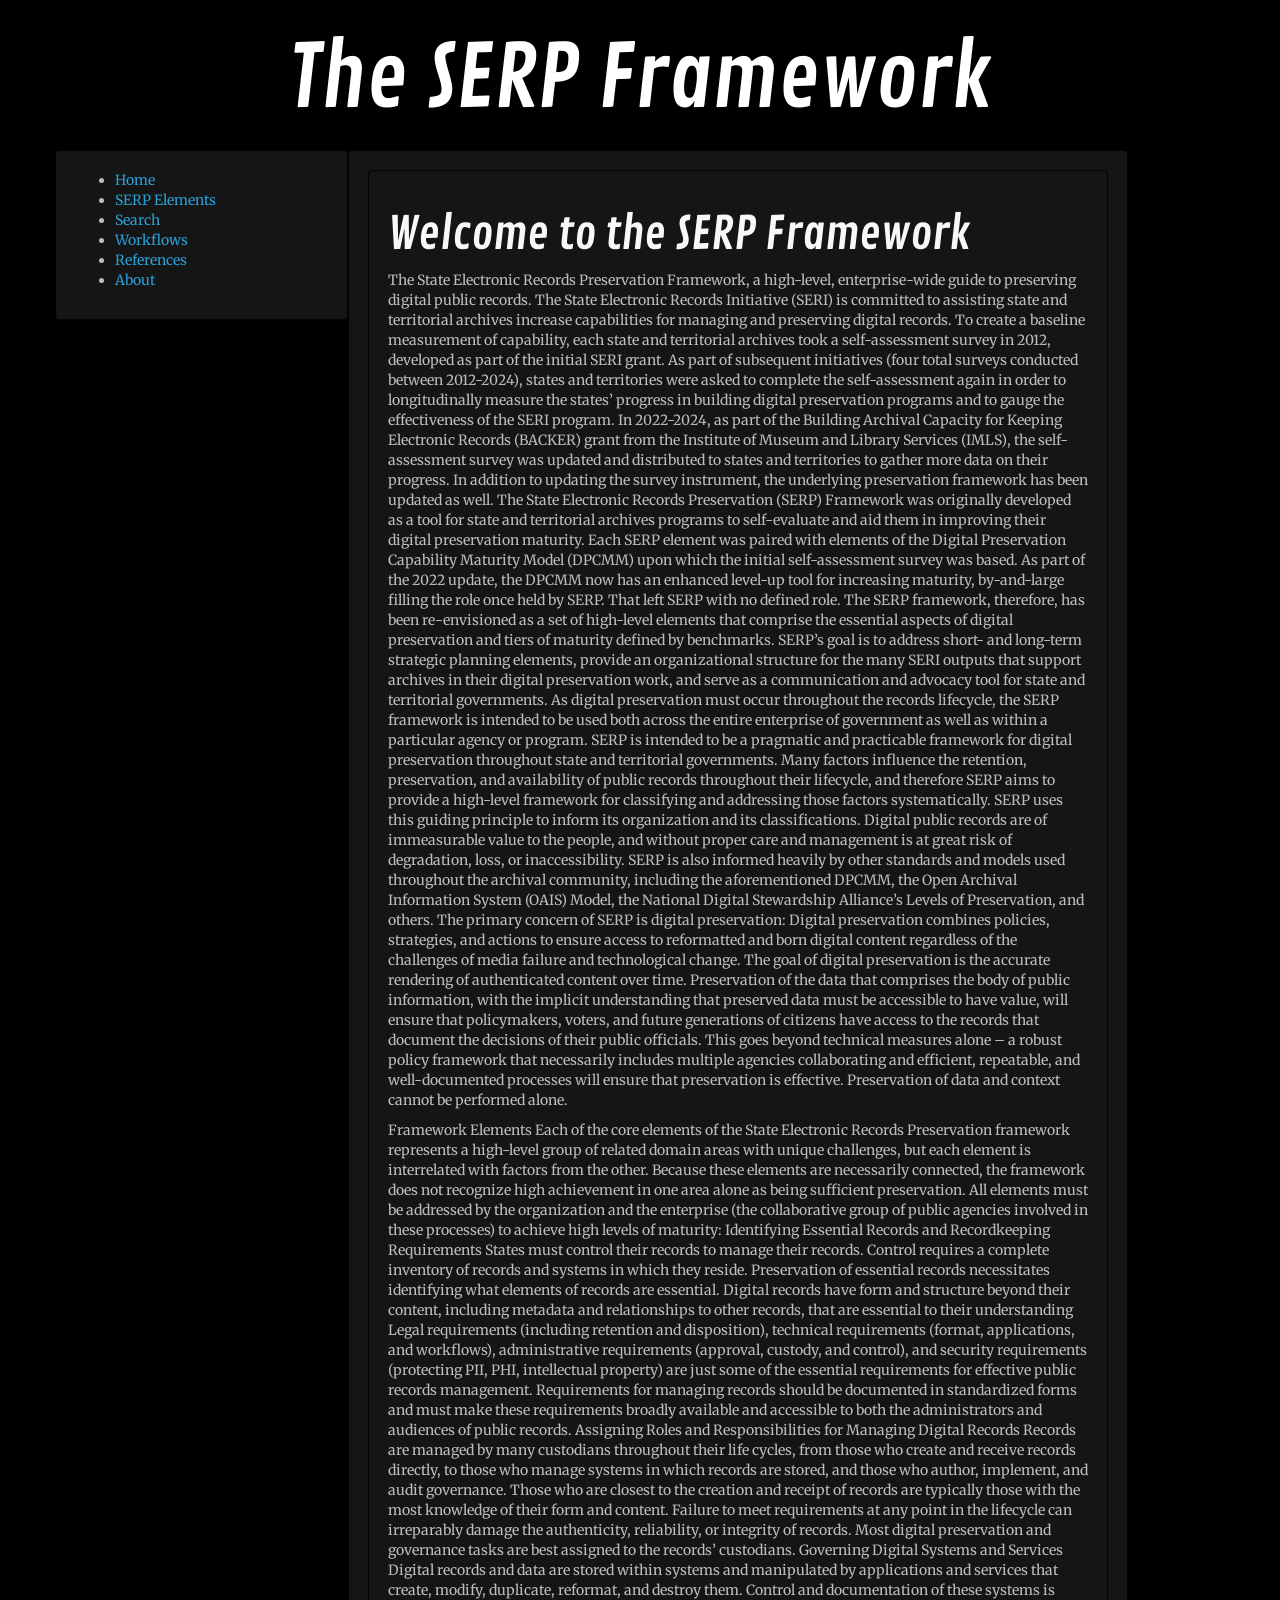
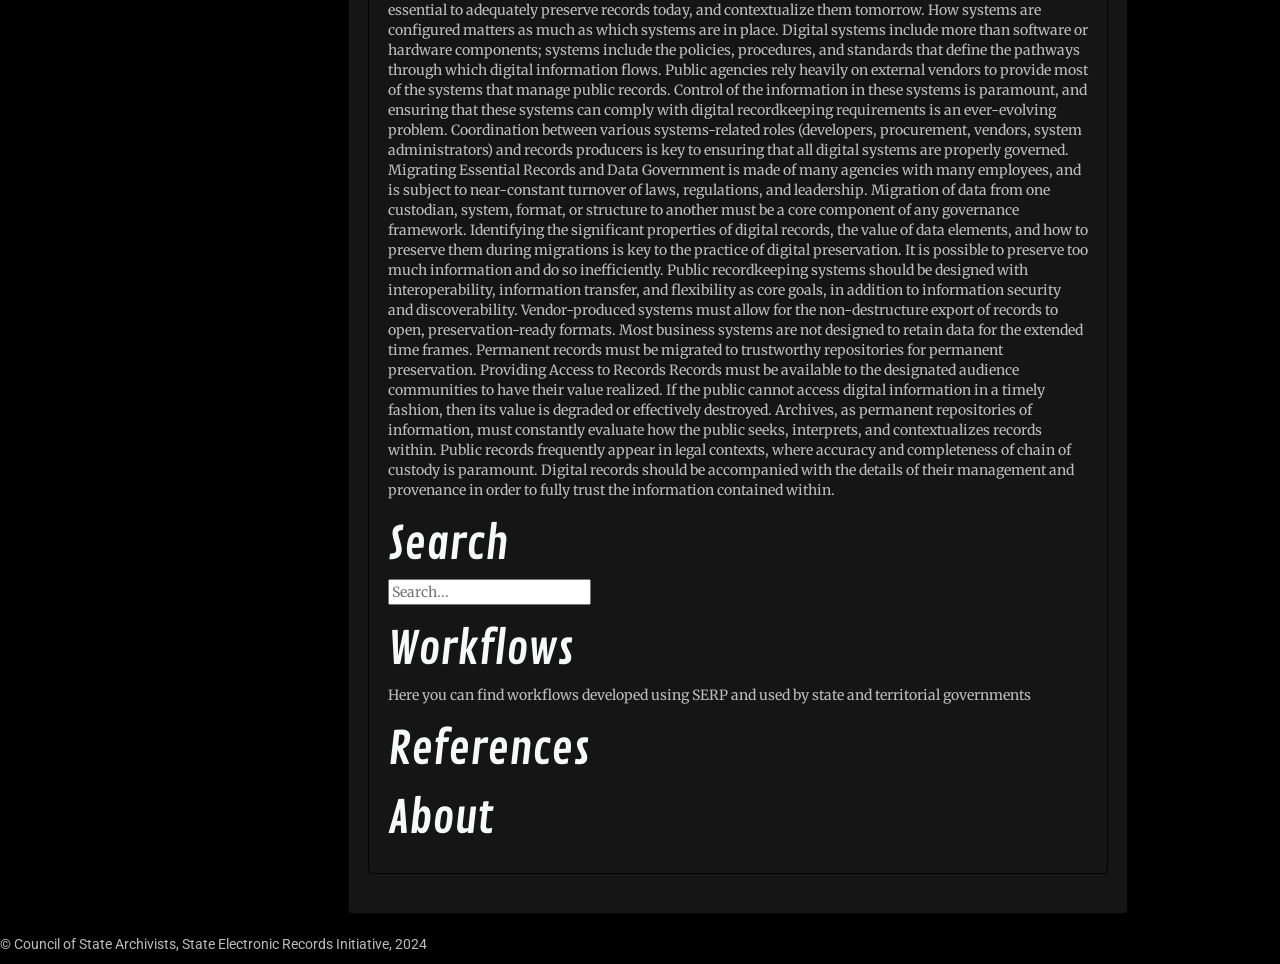
<file: docs/index.html>
<!DOCTYPE html>
<html lang="en">
<head>
    <meta charset="UTF-8">
    <meta name="viewport" content="width=device-width, initial-scale=1.0">
    <meta http-equiv="X-UA-Compatible" content="ie=edge">
    <title>SERP Framework</title>
    <link href="https://fonts.googleapis.com/css?family=Contrail+One|Merriweather" rel="stylesheet" type="text/css">
    <link rel="stylesheet" href="css/bootstrap.min.css">
    <link rel="stylesheet" href="css/css.css">
    <script src="js/jquery.min.js"></script>
    <script src="js/js.js"></script>
    <script src="js/bootstrap.min.js"></script>
</head>
<body>

<div class="container">

<div class="text-center">
  <h1>The SERP Framework</h1>
</div>

<div class="row">
<!-- Sidebar Navigation -->
<div class="well col-md-3 col-md-offset-0">    
    <nav id="sidebar">
            <ul>
                <li><a href="#home">Home</a></li>
                <li><a href="#home">SERP Elements</a></li>
                <li><a href="#search">Search</a></li>
                <li><a href="#workflows">Workflows</a></li>
                <li><a href="#references">References</a></li>
                <li><a href="#about">About</a></li>
            </ul>
        </nav>
</div>
<div class="well col-md-8 col-md-offset-0">
        
<!-- Main Content Area -->
<div class="well" id="table_of_contents">
        <main id="main-content">
            <section id="home">
                <h2>Welcome to the SERP Framework</h2>
                <p>The State Electronic Records Preservation Framework, a high-level, enterprise-wide guide to preserving digital public records.
                The State Electronic Records Initiative (SERI) is committed to assisting state and territorial archives increase capabilities for managing and preserving digital records. To create a baseline measurement of capability, each state and territorial archives took a self-assessment survey in 2012, developed as part of the initial SERI grant. As part of subsequent initiatives (four total surveys conducted between 2012-2024), states and territories were asked to complete the self-assessment again in order to longitudinally measure the states’ progress in building digital preservation programs and to gauge the effectiveness of the SERI program.
In 2022-2024, as part of the Building Archival Capacity for Keeping Electronic Records (BACKER) grant from the Institute of Museum and Library Services (IMLS), the self-assessment survey was updated and distributed to states and territories to gather more data on their progress. In addition to updating the survey instrument, the underlying preservation framework has been updated as well.
The State Electronic Records Preservation (SERP) Framework was originally developed as a tool for state and territorial archives programs to self-evaluate and aid them in improving their digital preservation maturity. Each SERP element was paired with elements of the Digital Preservation Capability Maturity Model (DPCMM) upon which the initial self-assessment survey was based. As part of the 2022 update, the DPCMM now has an enhanced level-up tool for increasing maturity, by-and-large filling the role once held by SERP. That left SERP with no defined role. 
The SERP framework, therefore, has been re-envisioned as a set of high-level elements that comprise the essential aspects of digital preservation and tiers of maturity defined by benchmarks. SERP’s goal is to address short- and long-term strategic planning elements, provide an organizational structure for the many SERI outputs that support archives in their digital preservation work, and serve as a communication and advocacy tool for state and territorial governments. As digital preservation must occur throughout the records lifecycle, the SERP framework is intended to be used both across the entire enterprise of government as well as within a particular agency or program.
SERP is intended to be a pragmatic and practicable framework for digital preservation throughout state and territorial governments. Many factors influence the retention, preservation, and availability of public records throughout their lifecycle, and therefore SERP aims to provide a high-level framework for classifying and addressing those factors systematically. SERP uses this guiding principle to inform its organization and its classifications. Digital public records are of immeasurable value to the people, and without proper care and management is at great risk of degradation, loss, or inaccessibility. SERP is also informed heavily by other standards and models used throughout the archival community, including the aforementioned DPCMM, the Open Archival Information System (OAIS) Model, the National Digital Stewardship Alliance’s Levels of Preservation, and others.

The primary concern of SERP is digital preservation:
Digital preservation combines policies, strategies, and actions to ensure access to reformatted and born digital content regardless of the challenges of media failure and technological change. The goal of digital preservation is the accurate rendering of authenticated content over time.
Preservation of the data that comprises the body of public information, with the implicit understanding that preserved data must be accessible to have value, will ensure that policymakers, voters, and future generations of citizens have access to the records that document the decisions of their public officials. This goes beyond technical measures alone – a robust policy framework that necessarily includes multiple agencies collaborating and efficient, repeatable, and well-documented processes will ensure that preservation is effective. Preservation of data and context cannot be performed alone.
                </p>
                </section>
<section id="elements">
<p>Framework Elements
Each of the core elements of the State Electronic Records Preservation framework represents a high-level group of related domain areas with unique challenges, but each element is interrelated with factors from the other. Because these elements are necessarily connected, the framework does not recognize high achievement in one area alone as being sufficient preservation. All elements must be addressed by the organization and the enterprise (the collaborative group of public agencies involved in these processes) to achieve high levels of maturity:
Identifying Essential Records and Recordkeeping Requirements
States must control their records to manage their records. Control requires a complete inventory of records and systems in which they reside.
Preservation of essential records necessitates identifying what elements of records are essential. Digital records have form and structure beyond their content, including metadata and relationships to other records, that are essential to their understanding
Legal requirements (including retention and disposition), technical requirements (format, applications, and workflows), administrative requirements (approval, custody, and control), and security requirements (protecting PII, PHI, intellectual property) are just some of the essential requirements for effective public records management.
Requirements for managing records should be documented in standardized forms and must make these requirements broadly available and accessible to both the administrators and audiences of public records.
Assigning Roles and Responsibilities for Managing Digital Records
Records are managed by many custodians throughout their life cycles, from those who create and receive records directly, to those who manage systems in which records are stored, and those who author, implement, and audit governance. 
Those who are closest to the creation and receipt of records are typically those with the most knowledge of their form and content.
Failure to meet requirements at any point in the lifecycle can irreparably damage the authenticity, reliability, or integrity of records. Most digital preservation and governance tasks are best assigned to the records’ custodians.
Governing Digital Systems and Services
Digital records and data are stored within systems and manipulated by applications and services that create, modify, duplicate, reformat, and destroy them. Control and documentation of these systems is essential to adequately preserve records today, and contextualize them tomorrow. 
How systems are configured matters as much as which systems are in place. Digital systems include more than software or hardware components; systems include the policies, procedures, and standards that define the pathways through which digital information flows.
Public agencies rely heavily on external vendors to provide most of the systems that manage public records. Control of the information in these systems is paramount, and ensuring that these systems can comply with digital recordkeeping requirements is an ever-evolving problem.
Coordination between various systems-related roles (developers, procurement, vendors, system administrators) and records producers is key to ensuring that all digital systems are properly governed.
Migrating Essential Records and Data
Government is made of many agencies with many employees, and is subject to near-constant turnover of laws, regulations, and leadership. Migration of data from one custodian, system, format, or structure to another must be a core component of any governance framework. 
Identifying the significant properties of digital records, the value of data elements, and how to preserve them during migrations is key to the practice of digital preservation. It is possible to preserve too much information and do so inefficiently. 
Public recordkeeping systems should be designed with interoperability, information transfer, and flexibility as core goals, in addition to information security and discoverability. Vendor-produced systems must allow for the non-destructure export of records to open, preservation-ready formats. 
Most business systems are not designed to retain data for the extended time frames. Permanent records must be migrated to trustworthy repositories for permanent preservation. 
Providing Access to Records
Records must be available to the designated audience communities to have their value realized. If the public cannot access digital information in a timely fashion, then its value is degraded or effectively destroyed. 
Archives, as permanent repositories of information, must constantly evaluate how the public seeks, interprets, and contextualizes records within.
Public records frequently appear in legal contexts, where accuracy and completeness of chain of custody is paramount. Digital records should be accompanied with the details of their management and provenance in order to fully trust the information contained within. 
</p>
    </section>
            
            <section id="search">
                <h2>Search</h2>
                <input type="text" id="search-input" placeholder="Search...">
                <div id="search-results"></div>
            </section>

            <section id="Workflows">
                <h2>Workflows</h2>
                <p>Here you can find workflows developed using SERP and used by state and territorial governments</p>
            </section>

            <section id="references">
                <h2>References</h2>
                <p></p>
            </section>

            <section id="about">
                <h2>About</h2>
                <p></p>
            </section>
        </main>
    </div>
    
</div> <!-- end class="well col-md-8 col-md-offset-0" -->

</div> <!-- end class="row" -->

</div> <!-- class="container" -->
    <footer>
        <p>&copy; Council of State Archivists, State Electronic Records Initiative, 2024</p>
    </footer>
</body>
</html>
</file>
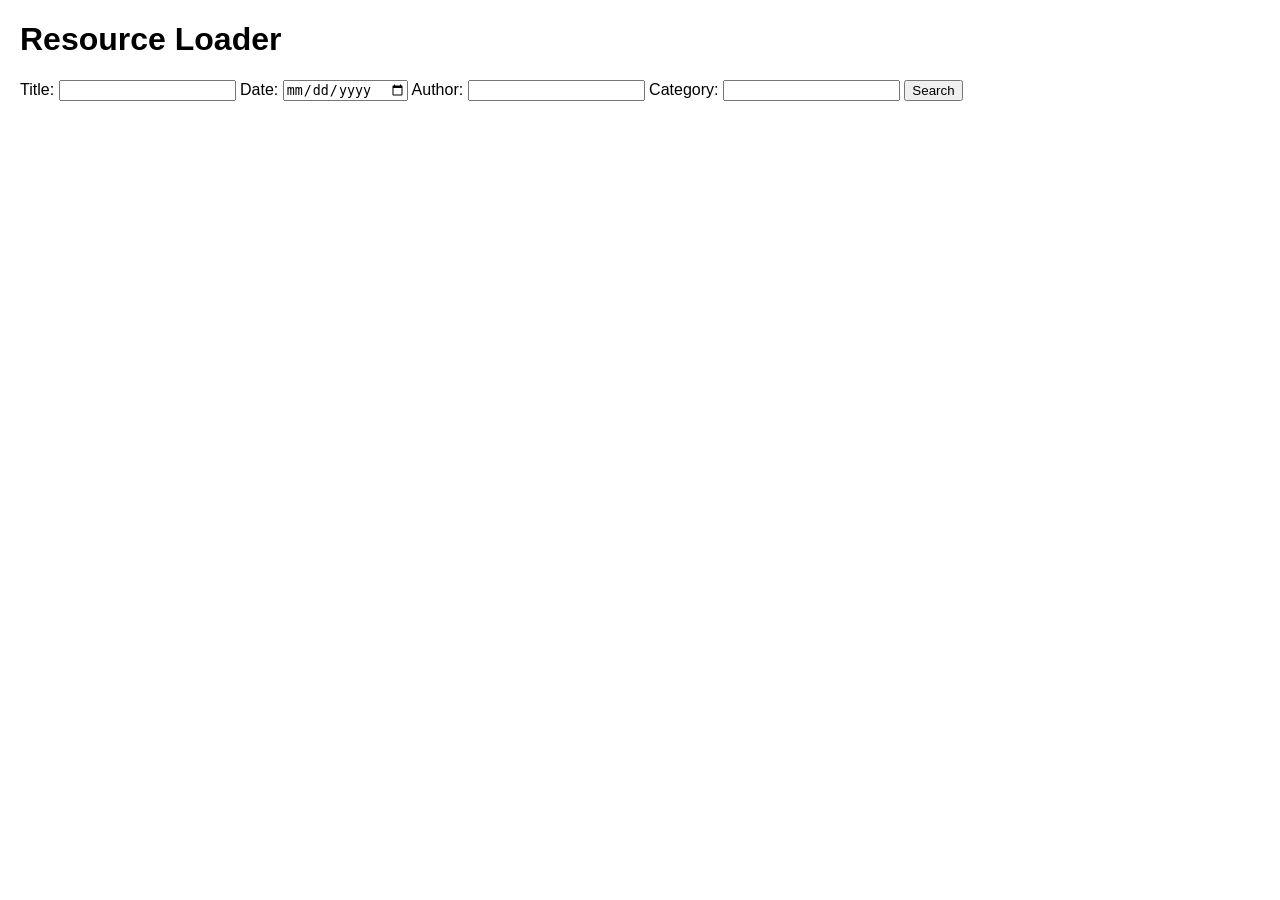
<file: docs/resources.html>
<!DOCTYPE html>
<html lang="en">
<head>
    <meta charset="UTF-8">
    <meta name="viewport" content="width=device-width, initial-scale=1.0">
    <title>Resource Loader</title>
    <style>
        body {
            font-family: Arial, sans-serif;
            margin: 20px;
        }
        .resource {
            border: 1px solid #ccc;
            padding: 15px;
            margin-bottom: 10px;
        }
        .search-container {
            margin-bottom: 20px;
        }
    </style>
</head>
<body>

<h1>Resource Loader</h1>
<div class="search-container">
    <label for="searchTitle">Title:</label>
    <input type="text" id="searchTitle" />

    <label for="searchDate">Date:</label>
    <input type="date" id="searchDate" />

    <label for="searchAuthor">Author:</label>
    <input type="text" id="searchAuthor" />

    <label for="searchCategory">Category:</label>
    <input type="text" id="searchCategory" />

    <button onclick="searchResources()">Search</button>
</div>

<div id="resourceContainer"></div>

<script>
async function loadResources() {
    try {
        const response = await fetch('https://api.github.com/repos/YOUR_USERNAME/YOUR_REPO/contents/resources');
        const files = await response.json();
        const resources = await Promise.all(
            files.map(async file => {
                const fileResponse = await fetch(file.download_url);
                return await fileResponse.json();
            })
        );
        return resources;
    } catch (error) {
        console.error('Error loading resources:', error);
        return [];
    }
}

function displayResources(resources) {
    const container = document.getElementById('resourceContainer');
    container.innerHTML = '';
    resources.forEach(resource => {
        const div = document.createElement('div');
        div.className = 'resource';
        div.innerHTML = `<h2>${resource.Title}</h2>
            <p><strong>Date:</strong> ${resource.Date}</p>
            <p><strong>Author:</strong> ${resource.Author}</p>
            <p><strong>Category:</strong> ${resource.Category}</p>`;
        container.appendChild(div);
    });
}

async function searchResources() {
    const title = document.getElementById('searchTitle').value.toLowerCase();
    const date = document.getElementById('searchDate').value;
    const author = document.getElementById('searchAuthor').value.toLowerCase();
    const category = document.getElementById('searchCategory').value.toLowerCase();

    const resources = await loadResources();
    const filteredResources = resources.filter(resource => {
        return (!title || resource.Title.toLowerCase().includes(title)) &&
               (!date || resource.Date === date) &&
               (!author || resource.Author.toLowerCase().includes(author)) &&
               (!category || resource.Category.toLowerCase().includes(category));
    });

    displayResources(filteredResources);
}
</script>

</body>
</html>
</file>
<file: docs/css/css.css>
/* shamelessly stolen from amiaopensource's cable--bible, please remember to attribute */

h2,h3,h4,h5,h6 {
  font-family: "Contrail One", cursive;
  color: #F7F9F9;
}

body {
  background-color: black;
}

p {
  color: #BDBDBD;
}

dd {
  padding-left:24px;
}

dt {
  font-family: "Merriweather",serif;
  color: black;
}

img {
  display: block;
  margin-left: auto;
  margin-right: auto;
  padding-bottom: 6px;
}

.sample-image {
  margin-bottom: 18px;
}

h1 {
  font-family: "Contrail One", cursive;
  font-size:86px;
  line-height:120px;
  color:white;
}

div {
  color: #000145;
  font-family: "Merriweather", serif;
}

ol {
  color: #BDBDBD;
}

li {
  color: #BDBDBD;
}


button {
  height: 133px;
  width: 175px;
}

.btn {
  margin: 8px;
}

.btn {
  display: inline-block;
  vertical-align: middle;
  -webkit-transform: translateZ(0);
  transform: translateZ(0);
  -webkit-backface-visibility: hidden;
  backface-visibility: hidden;
  -moz-osx-font-smoothing: grayscale;
  position: relative;
  -webkit-transition-duration: 0.3s;
  transition-duration: 0.3s;
  overflow: hidden;
}
.btn:before {
  position: absolute;
  padding: 0 1px;
  -webkit-transform: translateZ(0);
  transform: translateZ(0);
  -webkit-transition-duration: 0.3s;
  transition-duration: 0.3s;
  -webkit-transition-property: transform;
  transition-property: transform;
  -webkit-transition-timing-function: ease-out;
  transition-timing-function: ease-out;
}
.btn:hover:before, .btn:focus:before, .btn:active:before {
  -webkit-transform: scale(1.3) translateZ(0);
  transform: scale(1.3) translateZ(0);
}
</file>
